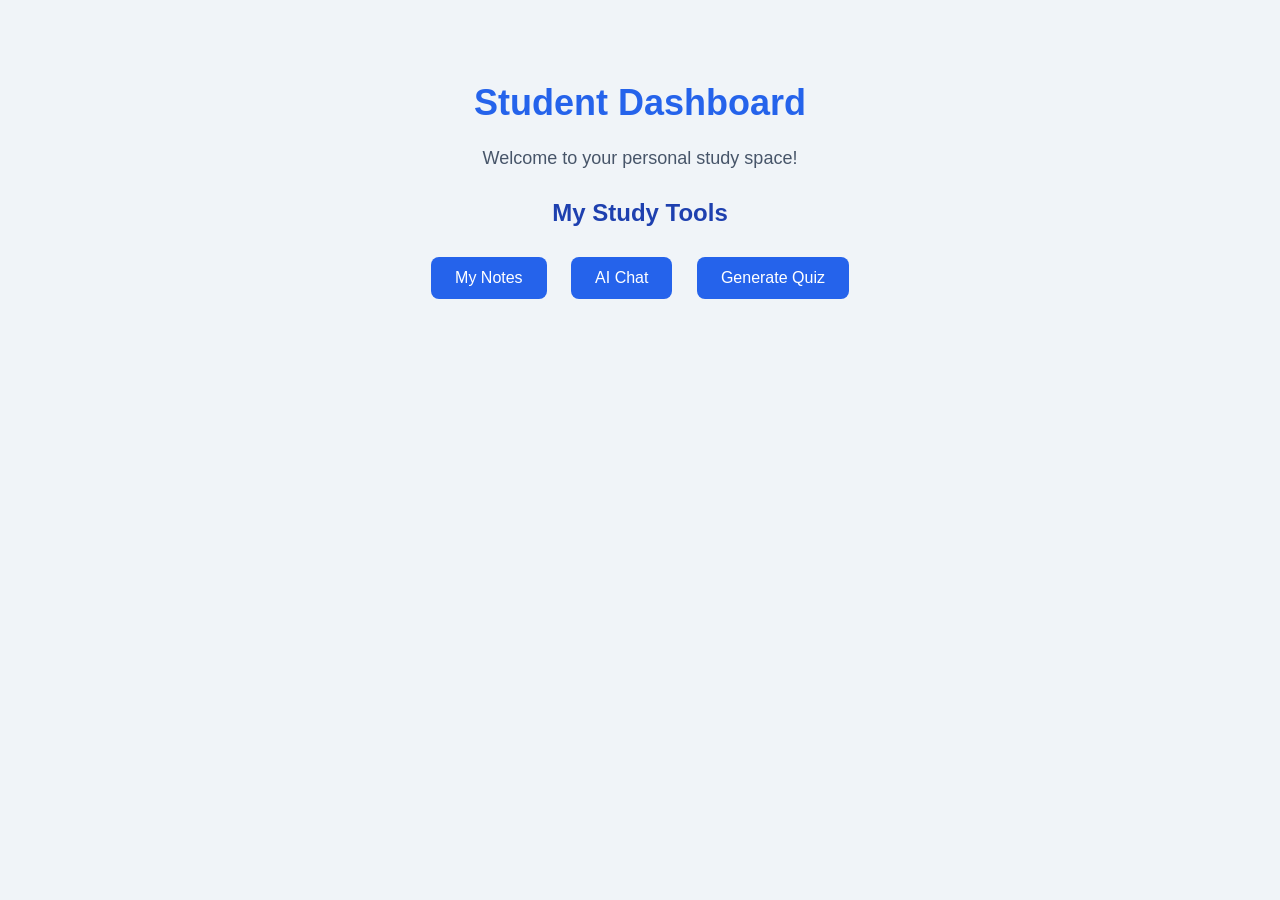
<file: frontend/dashboard.html>
<!DOCTYPE html>
<html lang="en">
<head>
    <meta charset="UTF-8">
    <meta name="viewport" content="width=device-width, initial-scale=1.0">
    <title>AI Study Assistant Dashboard</title>
    <link rel="stylesheet" href="style.css">
</head>
<body>
    <h1>Student Dashboard</h1>
    <p>Welcome to your personal study space!</p>

    <h2>My Study Tools</h2>

    <button onclick="alert('Notes feature coming soon!')">
        My Notes
    </button>

    <button onclick="alert('AI Chat feature coming soon!')">
        AI Chat
    </button>

    <button onclick="alert('Quiz feature coming soon!')">
        Generate Quiz
    </button>
</body>
</html>
</file>
<file: frontend/style.css>
body{
    font-family:Arial,sans-serif;
    background-color:#f0f4f8;
    color:#1e293b;
    text-align:center;
    padding:50px 20px;
}
h1{
    color:#2563eb;
    font-size:36px;
}
p{
    font-size:18px;
    color:#475569
}
button{
    background-color:#2563eb;
    color:white;
    padding:12px 24px;
    border: none;
    border-radius: 8px;
    font-size: 16px;
    cursor: pointer;
}
button:hover{
    background-color:#1d4ed8;
}
h2{
    color: #1e40af;
    margin-top: 30px;
}
button{
    margin: 10px;
    transition: 0.3s;
}
button:hover{
    transform:scale(1.05);
}
</file>
